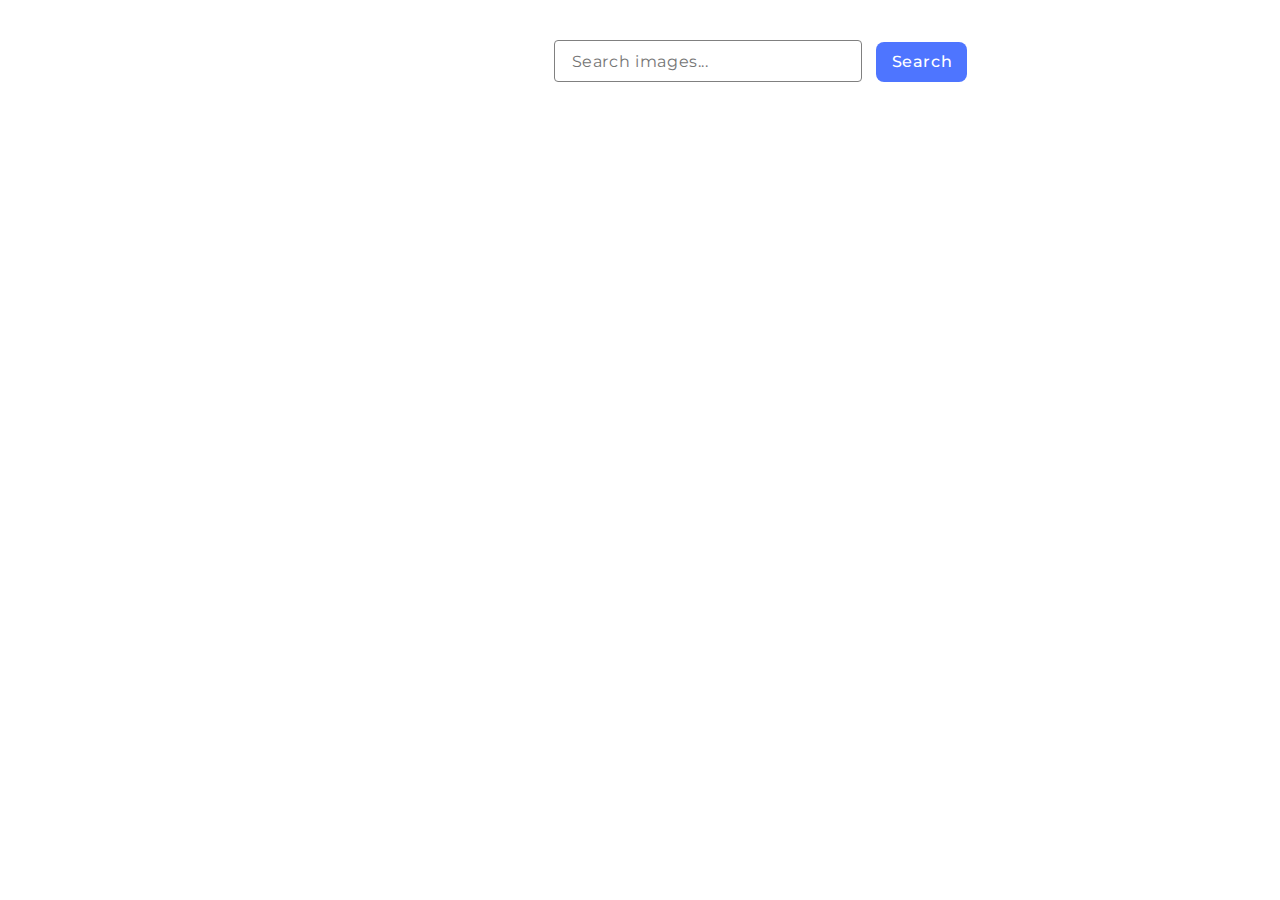
<file: src/index.html>
<!DOCTYPE html>
<html lang="en">
  <head>
    <meta charset="UTF-8" />
    <meta name="viewport" content="width=device-width, initial-scale=1.0" />
    <link rel="icon" href="./img/search-icon.png" type="image/x-icon" />
    <link rel="stylesheet" href="./css/styles.css" />
    <link rel="stylesheet" href="./css/reset.css" />
    <link
      href="https://fonts.googleapis.com/css2?family=Montserrat&family=Raleway:wght@700&display=swap"
      rel="stylesheet"
    />
    <title>Search pictures</title>
  </head>
  <body>
    <form class="form">
      <input
        type="text"
        class="form-input"
        name="input"
        placeholder="Search images..."
      />
      <button type="submit" class="form-btn">Search</button>
    </form>
    <div class="gallery"></div>
    <div class="wrapper-btn">
      <button type="button" class="btn hidden">Load more</button>
    </div>
    <span class="loader"></span>
    <script type="module" src="./main.js"></script>
  </body>
</html>
</file>
<file: src/css/styles.css>
body {
  width: 1440px;
  padding: 40px;
  margin: 0 auto;
}

.form {
  text-align: center;
}

.form-input {
  width: 289px;
  height: 40px;
  padding: 0px 0px 0px 17px;
  border-radius: 4px;
  border: 1px solid #808080;
  font-family: 'Montserrat', sans-serif;
  font-weight: 400;
  font-size: 16px;
  line-height: 1.5;
  letter-spacing: 0.04em;
}

.form-btn {
  font-family: 'Montserrat', sans-serif;
  font-weight: 500;
  font-size: 16px;
  line-height: 1.5;
  letter-spacing: 0.04em;
  color: #fff;
  border: none;
  width: 91px;
  height: 40px;
  border-radius: 8px;
  padding: 8px 16px;
  background-color: #4e75ff;
  margin-left: 10px;
  transition: background-color ease 0.3s;
}

.form-btn:hover {
  background-color: #6c8cff;
}

.gallery {
  display: flex;
  flex-wrap: wrap;
  gap: 24px;
  margin-top: 32px;
  align-items: center;
  justify-content: center;
}

.gallery-link {
  border: 1px solid #808080;
}

.gallery-image {
  width: 360px;
  height: 200px;
  object-fit: cover;
}

.img-content {
  display: flex;
  gap: 32px;
  justify-content: center;
  margin-top: 5px;
  text-align: center;
}

h3 {
  color: #2e2f42;
  font-family: Montserrat;
  font-size: 12px;
  font-weight: 600;
  line-height: 1.3;
  letter-spacing: 0.04em;
}

p {
  color: #2e2f42;
  font-family: Montserrat;
  font-size: 12px;
  line-height: 2;
  letter-spacing: 0.04em;
}

.btn {
  font-family: 'Montserrat', sans-serif;
  font-weight: 500;
  font-size: 16px;
  line-height: 1.5;
  letter-spacing: 0.04em;
  color: #fff;
  border-radius: 8px;
  padding: 8px 16px;
  width: 125px;
  height: 40px;
  background-color: #4e75ff;
  border: none;
  transition: background-color ease 0.3s;
}

.btn:hover {
  background-color: #6c8cff;
}

.wrapper-btn {
  display: flex;
  align-items: center;
  justify-content: center;
  margin-top: 32px;
}

.hidden {
  display: none;
  opacity: 0;
}

.loader {
  display: block;
  position: relative;
  height: 12px;
  width: 80%;
  border: 1px solid #fff;
  border-radius: 10px;
  overflow: hidden;
}

.loader:after {
  content: '';
  position: absolute;
  left: 0;
  top: 0;
  height: 100%;
  width: 0;
  background: #00ff11;
  animation: 6s prog ease-in infinite;
}

@keyframes prog {
  to {
    width: 100%;
  }
}
</file>
